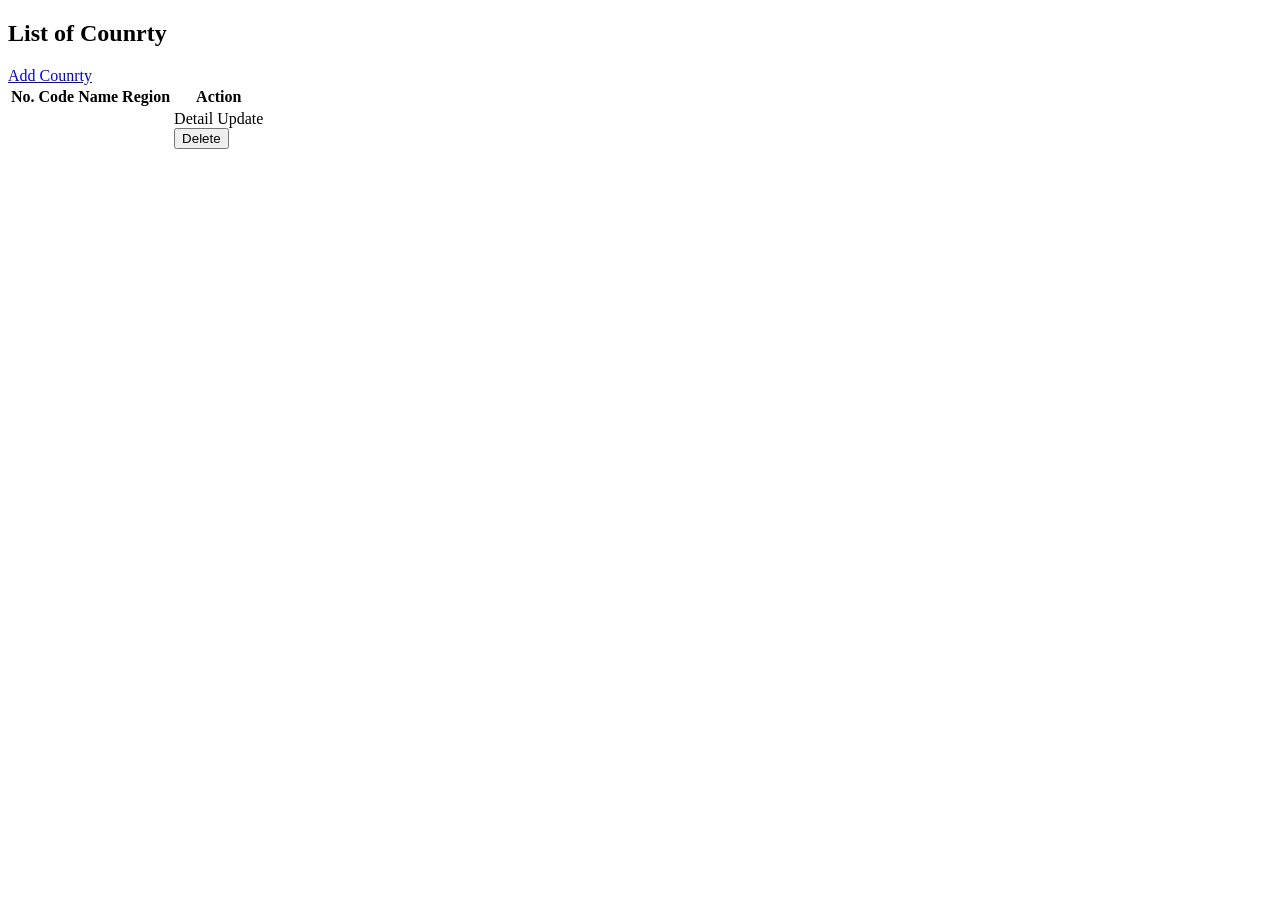
<file: src/main/resources/templates/country/index.html>
<!DOCTYPE html>
<html
  xmlns:layout="http://www.ultraq.net.nz/thymeleaf/layout"
  layout:decorate="~{layout/main}"
>
  <head>
    <!-- title web -->
    <title>Counrty</title>
  </head>
  <body>
    <!-- content -->
    <section class="container" layout:fragment="content">
      <div class="my-4 d-flex justify-content-between align-items-center">
        <h1 class="fw-bold">List of Counrty</h1>
        <!-- * without dto -->
        <!-- <a href="/country/create" class="btn btn-success btn-sm fw-bold"
          >Add Counrty</a
        > -->

        <!-- * with dto -->
        <a href="/country/create-dto" class="btn btn-success btn-sm fw-bold"
          >Add Counrty</a
        >
      </div>

      <table
        class="table table-bordered table-hover table-striped text-center mt-3"
      >
        <thead class="table-dark">
          <tr>
            <th class="col-1">No.</th>
            <th class="col-1">Code</th>
            <th class="col-3">Name</th>
            <th class="col-3">Region</th>
            <th class="col-4">Action</th>
          </tr>
        </thead>
        <tbody>
          <tr th:each="country, key : ${countries}">
            <td th:text="${key.count}"></td>
            <td th:text="${country.code}"></td>
            <td th:text="${country.name}"></td>
            <td th:text="${country.region.name}"></td>
            <td class="d-flex justify-content-center gap-3">
              <!-- * without dto -->
              <!-- <a
                th:href="@{/country/{id} (id = ${country.id})}"
                class="btn btn-primary btn-sm"
                >Detail</a
              > -->

              <!-- * with dto -->
              <a
                th:href="@{/country/res/{id} (id = ${country.id})}"
                class="btn btn-primary btn-sm"
                >Detail</a
              >
              <a
                th:href="@{/country/update/{id} (id = ${country.id})}"
                class="btn btn-warning btn-sm"
                >Update</a
              >
              <form
                th:action="@{/country/{id} (id = ${country.id})}"
                th:method="DELETE"
              >
                <button
                  class="btn btn-danger btn-sm"
                  type="submit"
                  onclick="return confirm('Are you sure to want delete it???')"
                >
                  Delete
                </button>
              </form>
            </td>
          </tr>
        </tbody>
      </table>
    </section>
  </body>
</html>
</file>
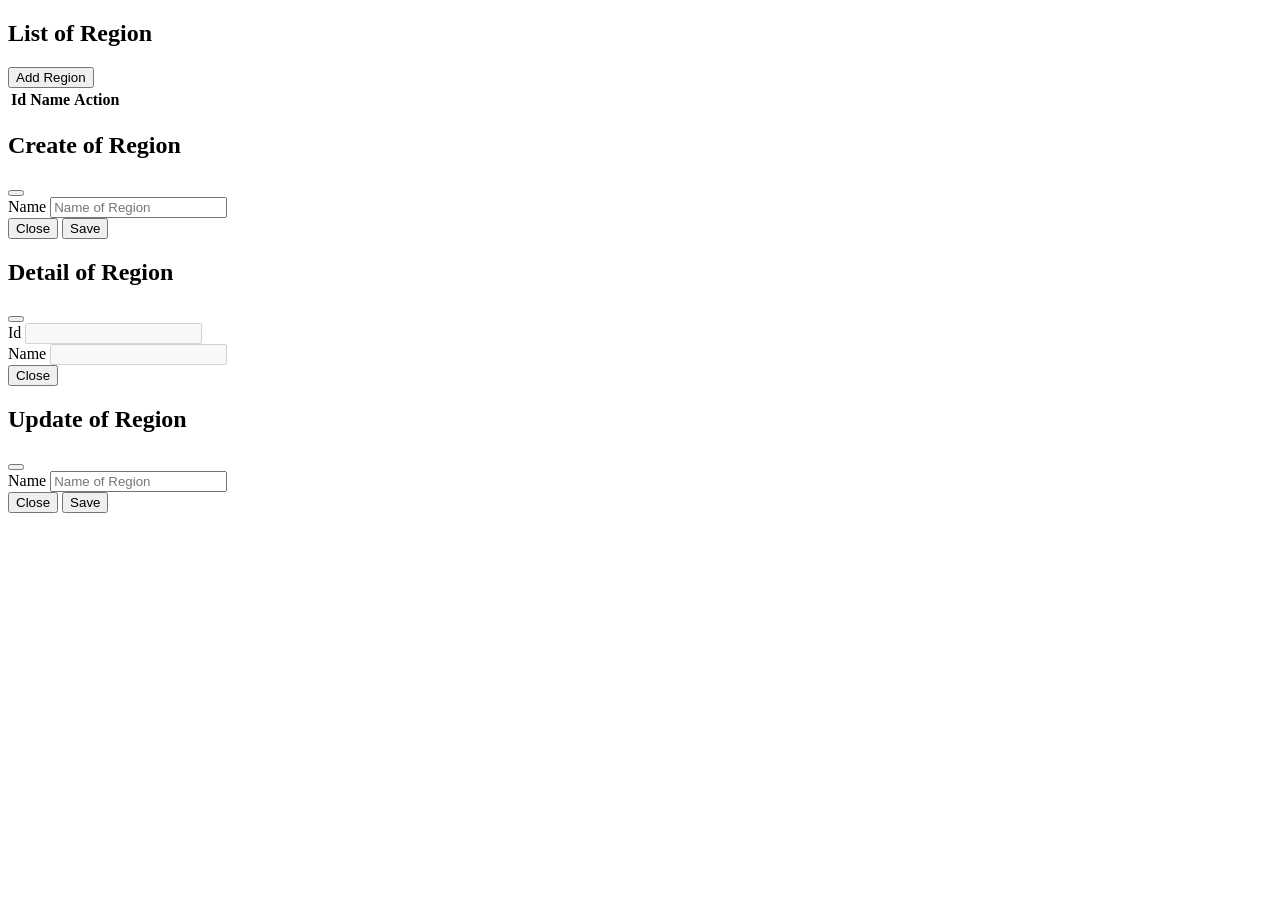
<file: src/main/resources/templates/region/index.html>
<!DOCTYPE html>
<html
  xmlns:layout="http://www.ultraq.net.nz/thymeleaf/layout"
  layout:decorate="~{layout/main}"
>
  <head>
    <!-- title web -->
    <title>Region</title>
  </head>
  <body>
    <!-- content -->
    <section class="container" layout:fragment="content">
      <div class="my-4 d-flex justify-content-between align-items-center">
        <h1 class="fw-bold">List of Region</h1>
        <button
          type="button"
          class="btn btn-success btn-sm"
          data-bs-toggle="modal"
          data-bs-target="#create"
        >
          Add Region
        </button>
      </div>

      <table
        id="tb-region"
        class="table table-bordered table-hover table-striped"
      >
        <thead class="table-dark">
          <tr>
            <th class="col-2 text-center">Id</th>
            <th class="col-4 text-center">Name</th>
            <th class="col-6 text-center">Action</th>
          </tr>
        </thead>
      </table>

      <!-- modal create -->
      <div
        class="modal fade"
        id="create"
        data-bs-backdrop="static"
        data-bs-keyboard="false"
        tabindex="-1"
        aria-labelledby="createLabel"
        aria-hidden="true"
      >
        <div class="modal-dialog">
          <div class="modal-content">
            <div class="modal-header">
              <h1 class="modal-title fs-5 fw-bold" id="createLabel">
                Create of Region
              </h1>
              <button
                type="button"
                class="btn-close"
                data-bs-dismiss="modal"
                aria-label="Close"
              ></button>
            </div>
            <form>
              <div class="modal-body">
                <!-- name -->
                <div class="input-group flex-nowrap">
                  <span
                    class="input-group-text fw-bold bg-primary bg-opacity-50"
                    id="addon-wrapping"
                    >Name</span
                  >
                  <input
                    type="text"
                    class="form-control"
                    placeholder="Name of Region"
                    aria-label="name"
                    aria-describedby="addon-wrapping"
                    id="create-name"
                    required
                  />
                </div>
              </div>
              <div class="modal-footer">
                <button
                  type="button"
                  class="btn btn-secondary btn-sm"
                  data-bs-dismiss="modal"
                >
                  Close
                </button>
                <button
                  id="create-region"
                  type="button"
                  class="btn btn-success btn-sm"
                >
                  Save
                </button>
              </div>
            </form>
          </div>
        </div>
      </div>

      <!-- modal detail -->
      <div
        class="modal fade"
        id="detail"
        data-bs-backdrop="static"
        data-bs-keyboard="false"
        tabindex="-1"
        aria-labelledby="detailLabel"
        aria-hidden="true"
      >
        <div class="modal-dialog">
          <div class="modal-content">
            <div class="modal-header">
              <h1 class="modal-title fs-5 fw-bold" id="detailLabel">
                Detail of Region
              </h1>
              <button
                type="button"
                class="btn-close"
                data-bs-dismiss="modal"
                aria-label="Close"
              ></button>
            </div>
            <div class="modal-body">
              <!-- id -->
              <div class="input-group flex-nowrap mt-2">
                <span
                  class="input-group-text fw-bold bg-primary bg-opacity-50"
                  id="addon-wrapping"
                  >Id</span
                >
                <input
                  type="text"
                  class="form-control"
                  aria-label="id"
                  aria-describedby="addon-wrapping"
                  id="detail-id"
                  disabled
                />
              </div>

              <!-- name -->
              <div class="input-group flex-nowrap mt-4 mb-2">
                <span
                  class="input-group-text fw-bold bg-primary bg-opacity-50"
                  id="addon-wrapping"
                  >Name</span
                >
                <input
                  type="text"
                  class="form-control"
                  aria-label="name"
                  aria-describedby="addon-wrapping"
                  id="detail-name"
                  disabled
                />
              </div>
            </div>
            <div class="modal-footer">
              <button
                type="button"
                class="btn btn-secondary btn-sm"
                data-bs-dismiss="modal"
              >
                Close
              </button>
            </div>
          </div>
        </div>
      </div>

      <!-- modal update -->
      <div
        class="modal fade"
        id="update"
        data-bs-backdrop="static"
        data-bs-keyboard="false"
        tabindex="-1"
        aria-labelledby="updateLabel"
        aria-hidden="true"
      >
        <div class="modal-dialog">
          <div class="modal-content">
            <div class="modal-header">
              <h1 class="modal-title fs-5 fw-bold" id="updateLabel">
                Update of Region
              </h1>
              <button
                type="button"
                class="btn-close"
                data-bs-dismiss="modal"
                aria-label="Close"
              ></button>
            </div>
            <form>
              <div class="modal-body">
                <!-- name -->
                <div class="input-group flex-nowrap">
                  <span
                    class="input-group-text fw-bold bg-primary bg-opacity-50"
                    id="addon-wrapping"
                    >Name</span
                  >
                  <input
                    type="text"
                    class="form-control"
                    placeholder="Name of Region"
                    aria-label="name"
                    aria-describedby="addon-wrapping"
                    id="update-name"
                    required
                  />
                </div>

                <input type="hidden" id="update-id" />
              </div>
              <div class="modal-footer">
                <button
                  type="button"
                  class="btn btn-secondary btn-sm"
                  data-bs-dismiss="modal"
                >
                  Close
                </button>
                <button
                  id="update-region"
                  type="button"
                  class="btn btn-success btn-sm"
                >
                  Save
                </button>
              </div>
            </form>
          </div>
        </div>
      </div>
    </section>

    <div layout:fragment="js">
      <script th:src="@{/js/region.js}"></script>
    </div>
  </body>
</html>
</file>
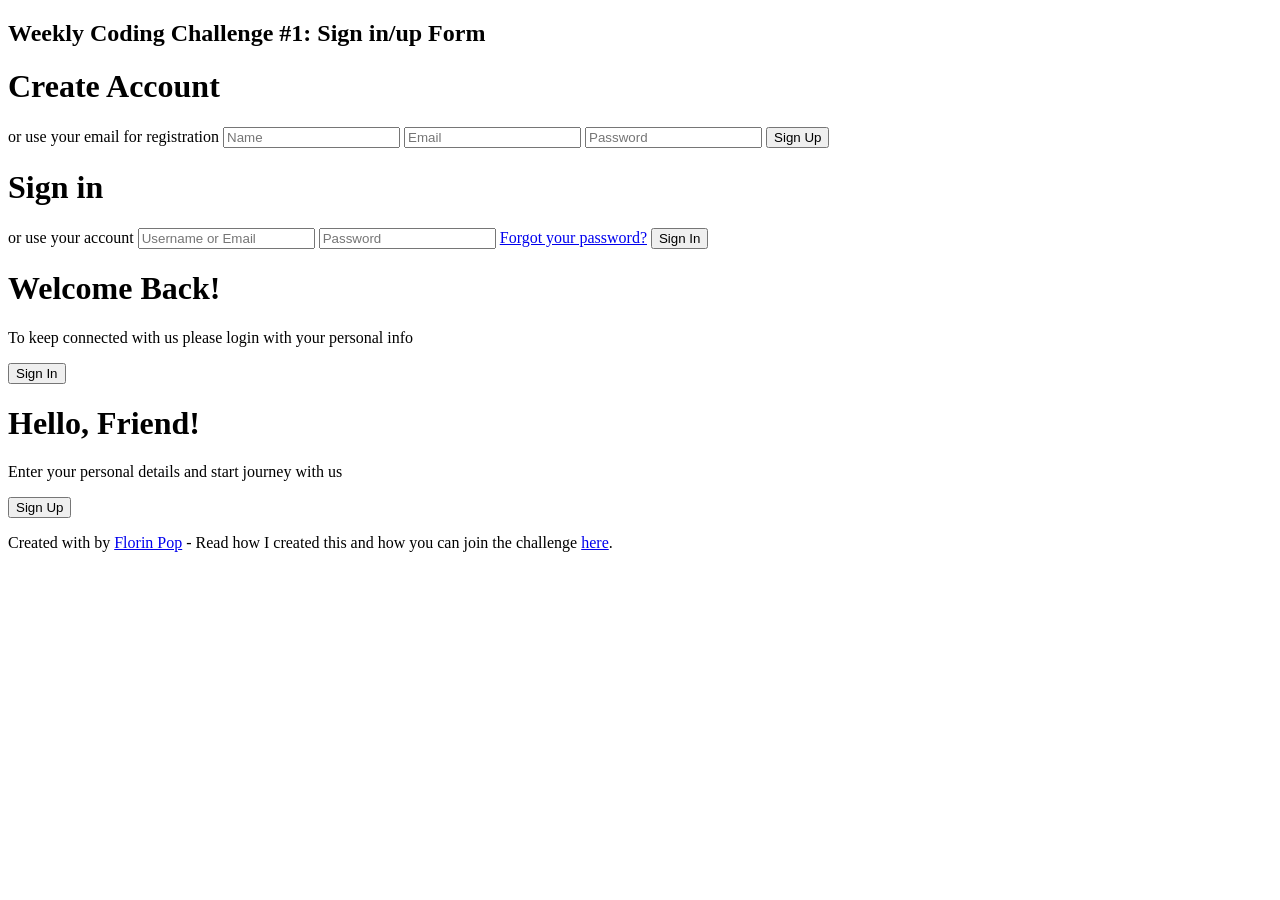
<file: src/main/resources/templates/auth/login.html>
<!DOCTYPE html>
<html lang="en">
  <head>
    <meta charset="UTF-8" />
    <meta name="viewport" content="width=device-width, initial-scale=1.0" />

    <!-- * css -->
    <link rel="stylesheet" th:href="@{/css/login.css}" />

    <title>Login</title>
  </head>
  <body>
    <h2>Weekly Coding Challenge #1: Sign in/up Form</h2>
    <div class="container" id="container">
      <div class="form-container sign-up-container">
        <form action="#">
          <h1>Create Account</h1>
          <div class="social-container">
            <a href="#" class="social"><i class="fab fa-facebook-f"></i></a>
            <a href="#" class="social"><i class="fab fa-google-plus-g"></i></a>
            <a href="#" class="social"><i class="fab fa-linkedin-in"></i></a>
          </div>
          <span>or use your email for registration</span>
          <input type="text" placeholder="Name" />
          <input type="email" placeholder="Email" />
          <input type="password" placeholder="Password" />
          <button>Sign Up</button>
        </form>
      </div>
      <div class="form-container sign-in-container">
        <form
          th:action="@{/login}"
          th:method="POST"
          th:object="${loginRequest}"
        >
          <h1>Sign in</h1>
          <div class="social-container">
            <a href="#" class="social"><i class="fab fa-facebook-f"></i></a>
            <a href="#" class="social"><i class="fab fa-google-plus-g"></i></a>
            <a href="#" class="social"><i class="fab fa-linkedin-in"></i></a>
          </div>
          <span>or use your account</span>
          <input
            type="text"
            placeholder="Username or Email"
            th:field="*{username}"
          />
          <input
            type="password"
            placeholder="Password"
            th:field="*{password}"
          />
          <a href="#">Forgot your password?</a>
          <button type="submit">Sign In</button>
        </form>
      </div>
      <div class="overlay-container">
        <div class="overlay">
          <div class="overlay-panel overlay-left">
            <h1>Welcome Back!</h1>
            <p>
              To keep connected with us please login with your personal info
            </p>
            <button class="ghost" id="signIn">Sign In</button>
          </div>
          <div class="overlay-panel overlay-right">
            <h1>Hello, Friend!</h1>
            <p>Enter your personal details and start journey with us</p>
            <button class="ghost" id="signUp">Sign Up</button>
          </div>
        </div>
      </div>
    </div>

    <footer>
      <p>
        Created with <i class="fa fa-heart"></i> by
        <a target="_blank" href="https://florin-pop.com">Florin Pop</a>
        - Read how I created this and how you can join the challenge
        <a
          target="_blank"
          href="https://www.florin-pop.com/blog/2019/03/double-slider-sign-in-up-form/"
          >here</a
        >.
      </p>
    </footer>

    <script th:src="@{/js/login.js}"></script>
  </body>
</html>
</file>
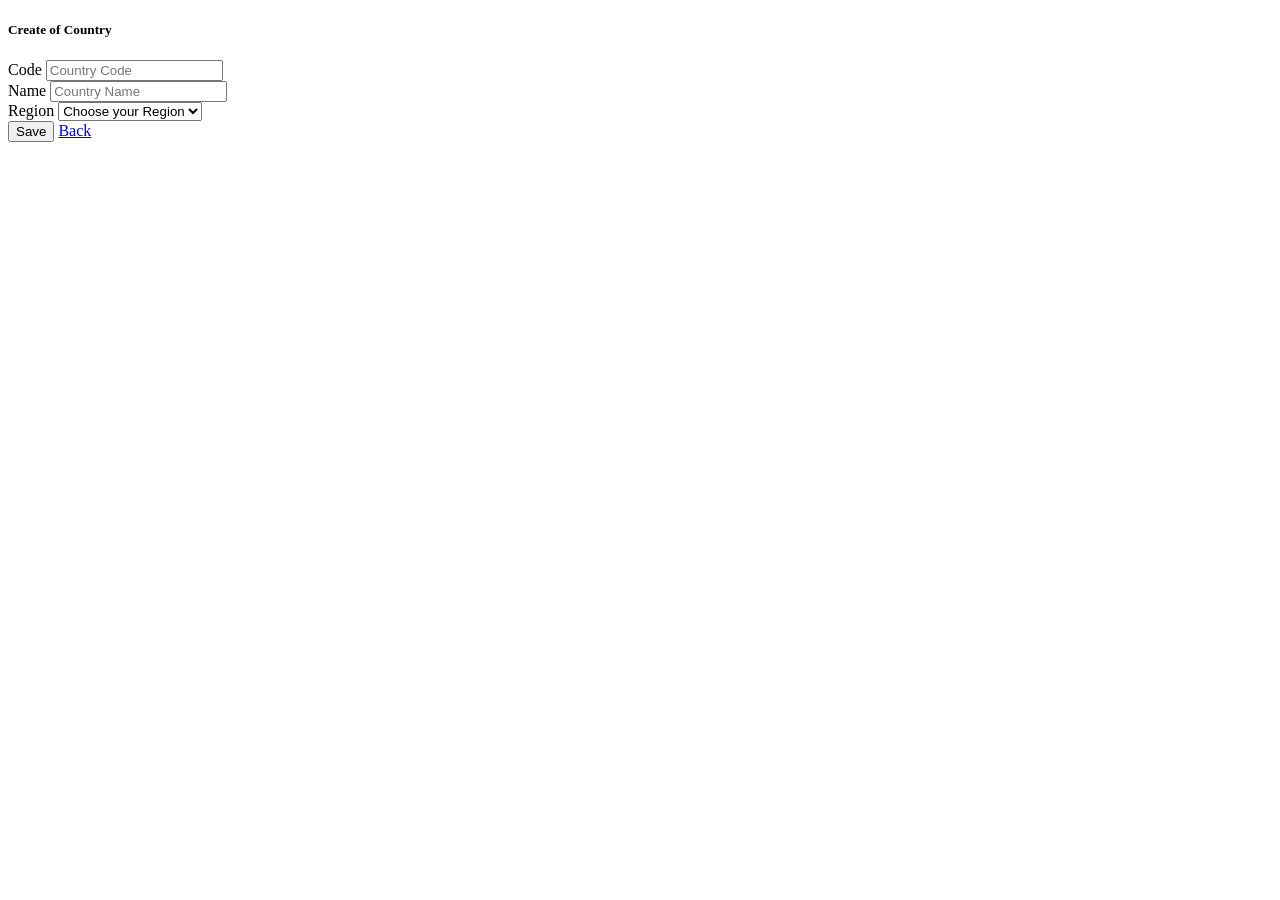
<file: src/main/resources/templates/country/create-form.html>
<!DOCTYPE html>
<html
  xmlns:layout="http://www.ultraq.net.nz/thymeleaf/layout"
  layout:decorate="~{layout/main}"
>
  <head>
    <!-- title web -->
    <title>Create Country</title>
  </head>
  <body>
    <!-- content -->
    <section class="container" layout:fragment="content">
      <div class="card mt-5">
        <h5 class="card-header fw-bold text-center bg-primary bg-opacity-50">
          Create of Country
        </h5>
        <div class="card-body">
          <form th:action="@{/country}" th:method="POST" th:object="${country}">
            <!-- code -->
            <div class="input-group flex-nowrap my-2">
              <span
                class="input-group-text fw-bold bg-primary bg-opacity-50"
                id="addon-wrapping"
                >Code</span
              >
              <input
                type="text"
                class="form-control"
                placeholder="Country Code"
                aria-label="code"
                aria-describedby="addon-wrapping"
                th:field="*{code}"
                required
              />
            </div>

            <!-- name -->
            <div class="input-group flex-nowrap my-4">
              <span
                class="input-group-text fw-bold bg-primary bg-opacity-50"
                id="addon-wrapping"
                >Name</span
              >
              <input
                type="text"
                class="form-control"
                placeholder="Country Name"
                aria-label="name"
                aria-describedby="addon-wrapping"
                th:field="*{name}"
                required
              />
            </div>

            <!-- region -->
            <div class="input-group flex-nowrap my-4">
              <span
                class="input-group-text fw-bold bg-primary bg-opacity-50"
                id="addon-wrapping"
                >Region</span
              >
              <select
                class="form-select"
                aria-label="Default select example"
                th:field="*{region.id}"
                required
              >
                <option value="" hidden>Choose your Region</option>
                <option
                  th:each="region : ${regions}"
                  th:value="${region.id}"
                  th:text="${region.name}"
                ></option>
              </select>
            </div>

            <div class="mt-4 d-flex gap-3">
              <button type="submit" class="btn btn-success fw-bold">
                Save
              </button>
              <a href="/country" class="btn btn-secondary fw-bold">Back</a>
            </div>
          </form>
        </div>
      </div>
    </section>
  </body>
</html>
</file>
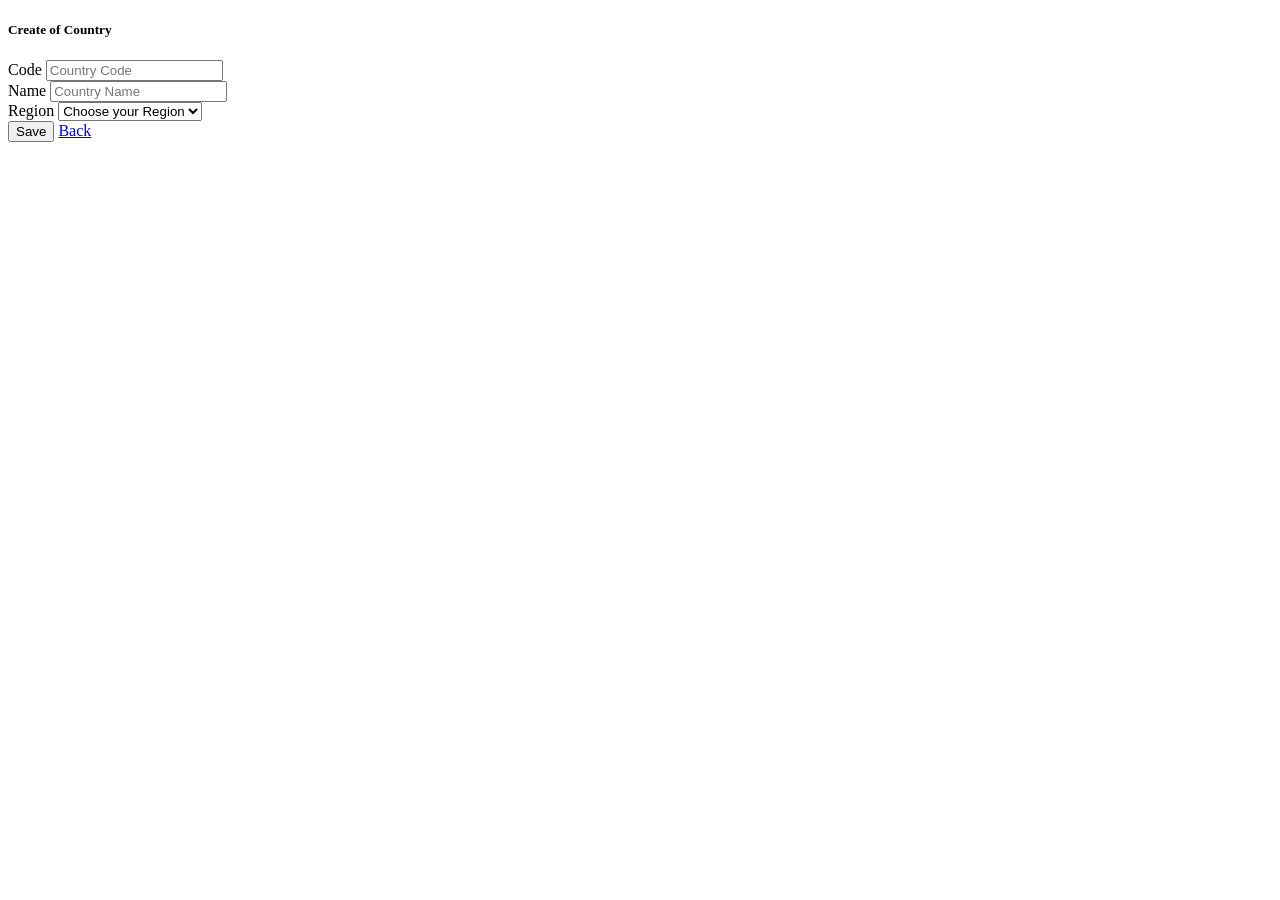
<file: src/main/resources/templates/country/create-form_dto.html>
<!DOCTYPE html>
<html
  xmlns:layout="http://www.ultraq.net.nz/thymeleaf/layout"
  layout:decorate="~{layout/main}"
>
  <head>
    <!-- title web -->
    <title>Create Country</title>
  </head>
  <body>
    <!-- content -->
    <section class="container" layout:fragment="content">
      <div class="card mt-5">
        <h5 class="card-header fw-bold text-center bg-primary bg-opacity-50">
          Create of Country
        </h5>
        <div class="card-body">
          <form
            th:action="@{/country/dto}"
            th:method="POST"
            th:object="${countryRequest}"
          >
            <!-- code -->
            <div class="input-group flex-nowrap my-2">
              <span
                class="input-group-text fw-bold bg-primary bg-opacity-50"
                id="addon-wrapping"
                >Code</span
              >
              <input
                type="text"
                class="form-control"
                placeholder="Country Code"
                aria-label="code"
                aria-describedby="addon-wrapping"
                th:field="*{code}"
                required
              />
            </div>

            <!-- name -->
            <div class="input-group flex-nowrap my-4">
              <span
                class="input-group-text fw-bold bg-primary bg-opacity-50"
                id="addon-wrapping"
                >Name</span
              >
              <input
                type="text"
                class="form-control"
                placeholder="Country Name"
                aria-label="name"
                aria-describedby="addon-wrapping"
                th:field="*{name}"
                required
              />
            </div>

            <!-- region -->
            <div class="input-group flex-nowrap my-4">
              <span
                class="input-group-text fw-bold bg-primary bg-opacity-50"
                id="addon-wrapping"
                >Region</span
              >
              <select
                class="form-select"
                aria-label="Default select example"
                th:field="*{regionId}"
                required
              >
                <option value="" hidden>Choose your Region</option>
                <option
                  th:each="region : ${regions}"
                  th:value="${region.id}"
                  th:text="${region.name}"
                ></option>
              </select>
            </div>

            <div class="mt-4 d-flex gap-3">
              <button type="submit" class="btn btn-success fw-bold">
                Save
              </button>
              <a href="/country" class="btn btn-secondary fw-bold">Back</a>
            </div>
          </form>
        </div>
      </div>
    </section>
  </body>
</html>
</file>
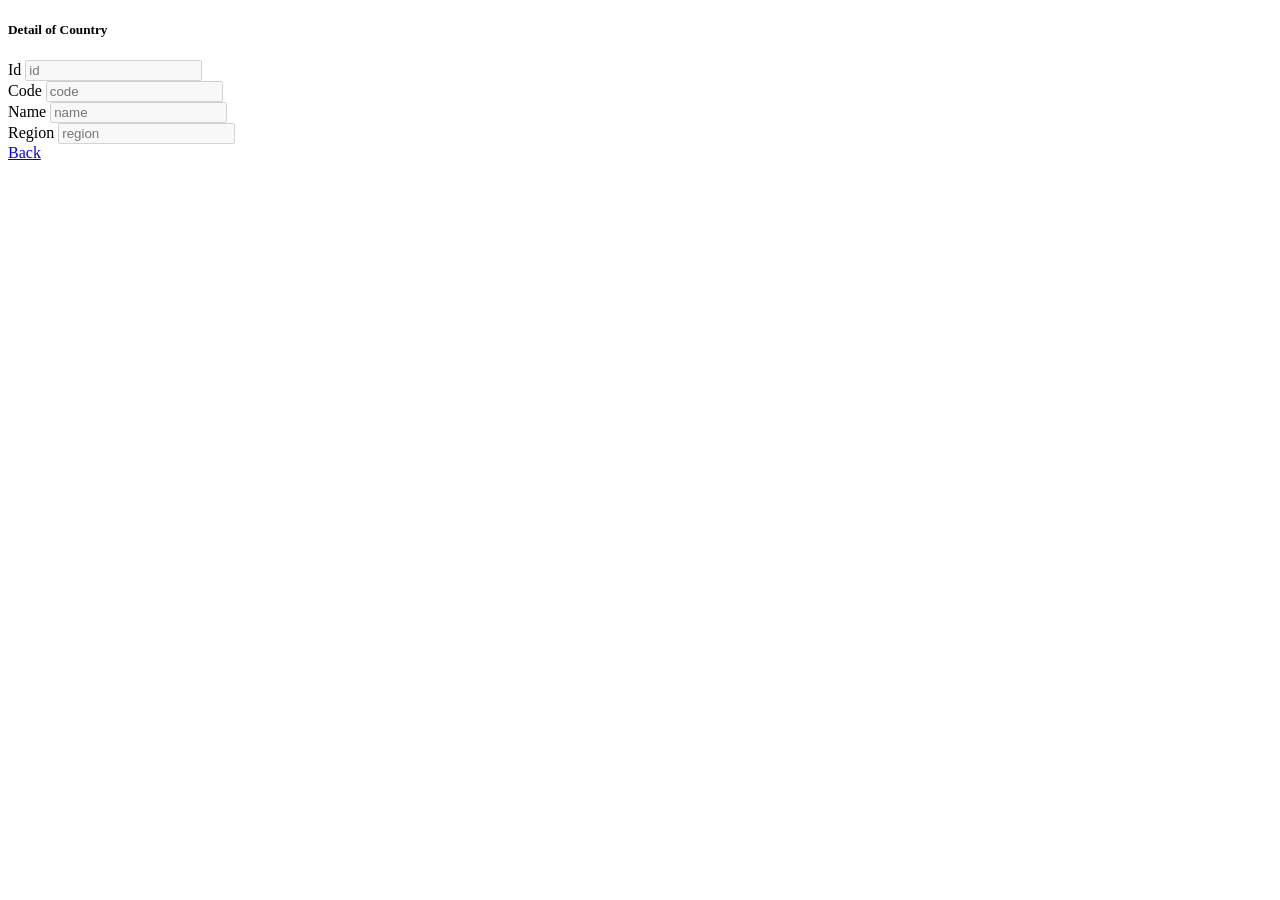
<file: src/main/resources/templates/country/detail.html>
<!DOCTYPE html>
<html
  xmlns:layout="http://www.ultraq.net.nz/thymeleaf/layout"
  layout:decorate="~{layout/main}"
>
  <head>
    <!-- title web -->
    <title>Detail Country</title>
  </head>
  <body>
    <!-- content -->
    <section class="container" layout:fragment="content">
      <div class="card mt-5">
        <h5 class="card-header fw-bold text-center bg-primary bg-opacity-50">
          Detail of Country
        </h5>
        <!-- * without dto -->
        <!-- <div class="card-body" th:object="${country}"> -->

        <!-- * with dto -->
        <div class="card-body" th:object="${country}">
          <!-- id -->
          <div class="input-group flex-nowrap my-2">
            <span
              class="input-group-text fw-bold bg-primary bg-opacity-50"
              id="addon-wrapping"
              >Id</span
            >
            <input
              type="text"
              class="form-control"
              placeholder="id"
              aria-label="id"
              aria-describedby="addon-wrapping"
              th:field="*{countryId}"
              disabled
            />
          </div>

          <!-- code -->
          <div class="input-group flex-nowrap my-4">
            <span
              class="input-group-text fw-bold bg-primary bg-opacity-50"
              id="addon-wrapping"
              >Code</span
            >
            <input
              type="text"
              class="form-control"
              placeholder="code"
              aria-label="code"
              aria-describedby="addon-wrapping"
              th:field="*{countryCode}"
              disabled
            />
          </div>

          <!-- name -->
          <div class="input-group flex-nowrap my-4">
            <span
              class="input-group-text fw-bold bg-primary bg-opacity-50"
              id="addon-wrapping"
              >Name</span
            >
            <input
              type="text"
              class="form-control"
              placeholder="name"
              aria-label="name"
              aria-describedby="addon-wrapping"
              th:field="*{countryName}"
              disabled
            />
          </div>

          <!-- region -->
          <div class="input-group flex-nowrap my-4">
            <span
              class="input-group-text fw-bold bg-primary bg-opacity-50"
              id="addon-wrapping"
              >Region</span
            >
            <input
              type="text"
              class="form-control"
              placeholder="region"
              aria-label="region"
              aria-describedby="addon-wrapping"
              th:field="*{regionName}"
              disabled
            />
          </div>

          <div class="mt-3 d-flex gap-2">
            <a href="/country" class="btn btn-secondary fw-bold">Back</a>
          </div>
        </div>
      </div>
    </section>
  </body>
</html>
</file>
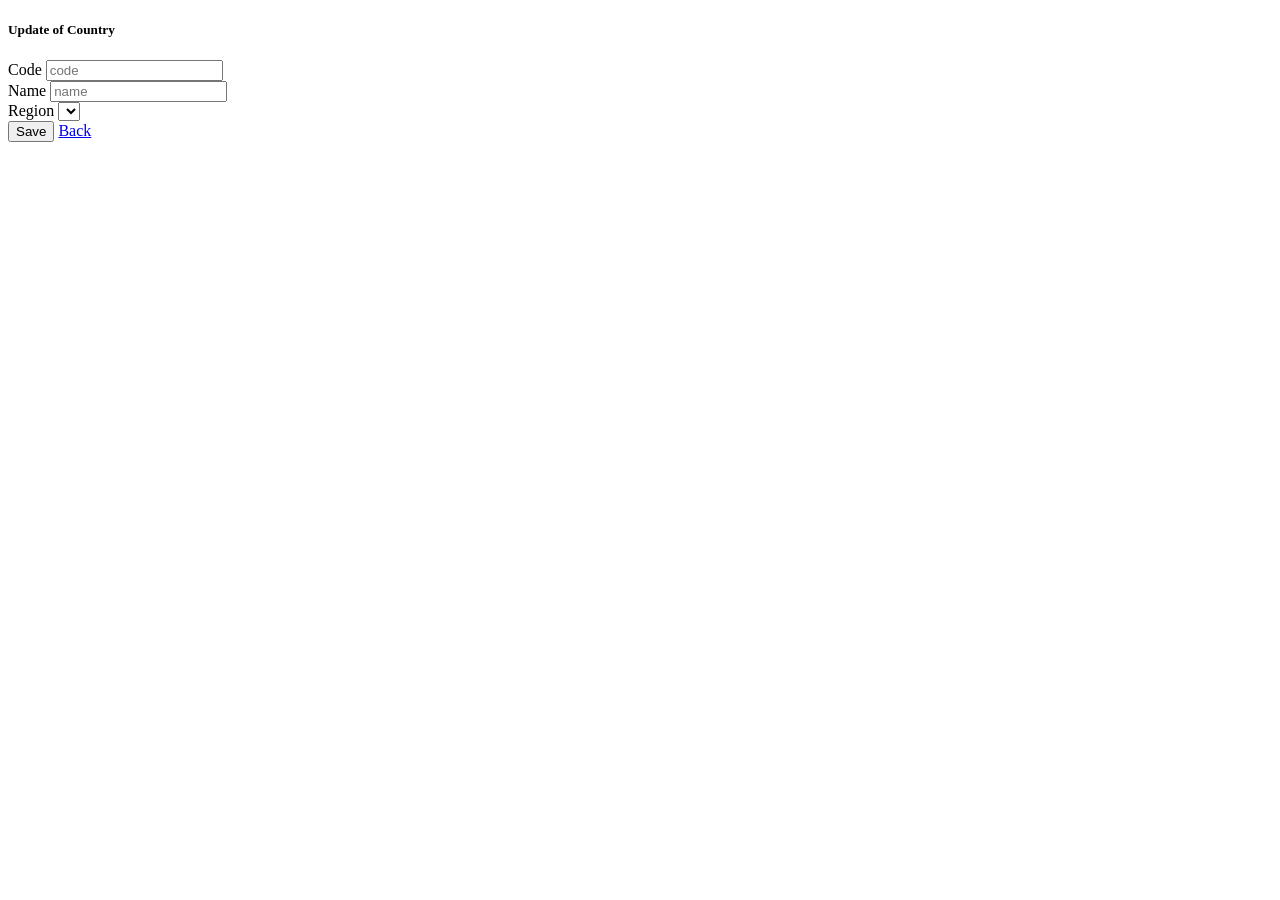
<file: src/main/resources/templates/country/update-form.html>
<!DOCTYPE html>
<html
  xmlns:layout="http://www.ultraq.net.nz/thymeleaf/layout"
  layout:decorate="~{layout/main}"
>
  <head>
    <!-- title web -->
    <title>Update Country</title>
  </head>
  <body>
    <!-- content -->
    <section class="container" layout:fragment="content">
      <div class="card mt-5">
        <h5 class="card-header fw-bold text-center bg-primary bg-opacity-50">
          Update of Country
        </h5>
        <div class="card-body">
          <form
            th:action="@{/country/{id} (id = ${country.id})}"
            th:method="PUT"
            th:object="${country}"
          >
            <!-- code -->
            <div class="input-group flex-nowrap my-2">
              <span
                class="input-group-text fw-bold bg-primary bg-opacity-50"
                id="addon-wrapping"
                >Code</span
              >
              <input
                type="text"
                class="form-control"
                placeholder="code"
                aria-label="code"
                aria-describedby="addon-wrapping"
                th:field="*{code}"
                required
              />
            </div>

            <!-- name -->
            <div class="input-group flex-nowrap my-4">
              <span
                class="input-group-text fw-bold bg-primary bg-opacity-50"
                id="addon-wrapping"
                >Name</span
              >
              <input
                type="text"
                class="form-control"
                placeholder="name"
                aria-label="name"
                aria-describedby="addon-wrapping"
                th:field="*{name}"
                required
              />
            </div>

            <!-- region -->
            <div class="input-group flex-nowrap my-4">
              <span
                class="input-group-text fw-bold bg-primary bg-opacity-50"
                id="addon-wrapping"
                >Region</span
              >
              <select
                class="form-select"
                aria-label="Default select example"
                th:field="*{region.id}"
                required
              >
                <option
                  th:each="region : ${regions}"
                  th:value="${region.id}"
                  th:text="${region.name}"
                ></option>
              </select>
            </div>

            <div class="mt-4 d-flex gap-3">
              <button type="submit" class="btn btn-success fw-bold">
                Save
              </button>
              <a href="/country" class="btn btn-secondary fw-bold">Back</a>
            </div>
          </form>
        </div>
      </div>
    </section>
  </body>
</html>
</file>
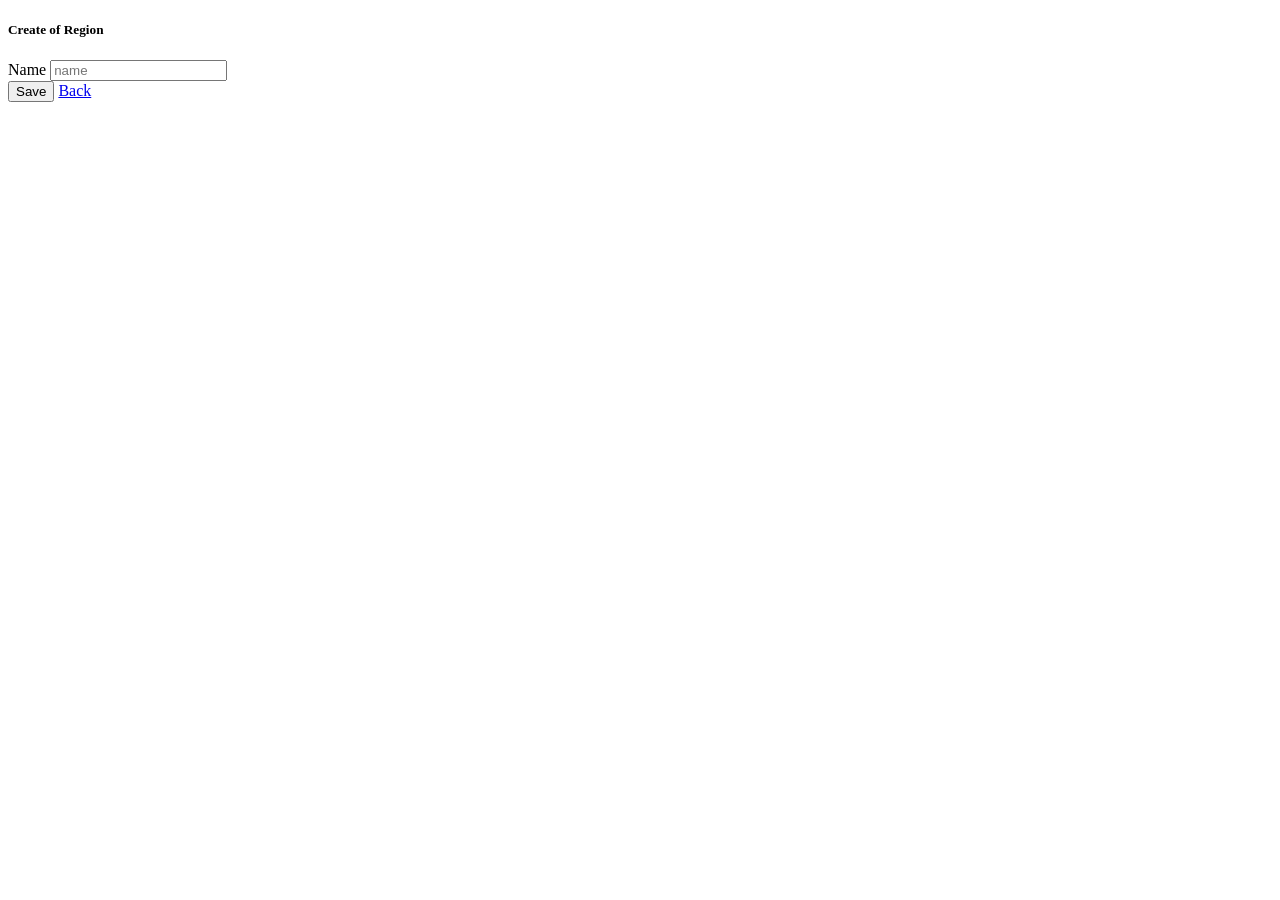
<file: src/main/resources/templates/region/create-form.html>
<!DOCTYPE html>
<html
  xmlns:layout="http://www.ultraq.net.nz/thymeleaf/layout"
  layout:decorate="~{layout/main}"
>
  <head>
    <!-- title web -->
    <title>Create Region</title>
  </head>
  <body>
    <!-- content -->
    <section class="container" layout:fragment="content">
      <div class="card mt-5">
        <h5 class="card-header fw-bold text-center bg-primary bg-opacity-50">
          Create of Region
        </h5>
        <div class="card-body">
          <form th:action="@{/region}" th:method="POST" th:object="${region}">
            <!-- name -->
            <div class="input-group flex-nowrap">
              <span
                class="input-group-text fw-bold bg-primary bg-opacity-50"
                id="addon-wrapping"
                >Name</span
              >
              <input
                type="text"
                class="form-control"
                placeholder="name"
                aria-label="name"
                aria-describedby="addon-wrapping"
                th:field="*{name}"
                required
              />
            </div>

            <div class="mt-3 d-flex gap-2">
              <button type="submit" class="btn btn-success btn-sm fw-bold">
                Save
              </button>
              <a href="/region" class="btn btn-secondary btn-sm fw-bold"
                >Back</a
              >
            </div>
          </form>
        </div>
      </div>
    </section>
  </body>
</html>
</file>
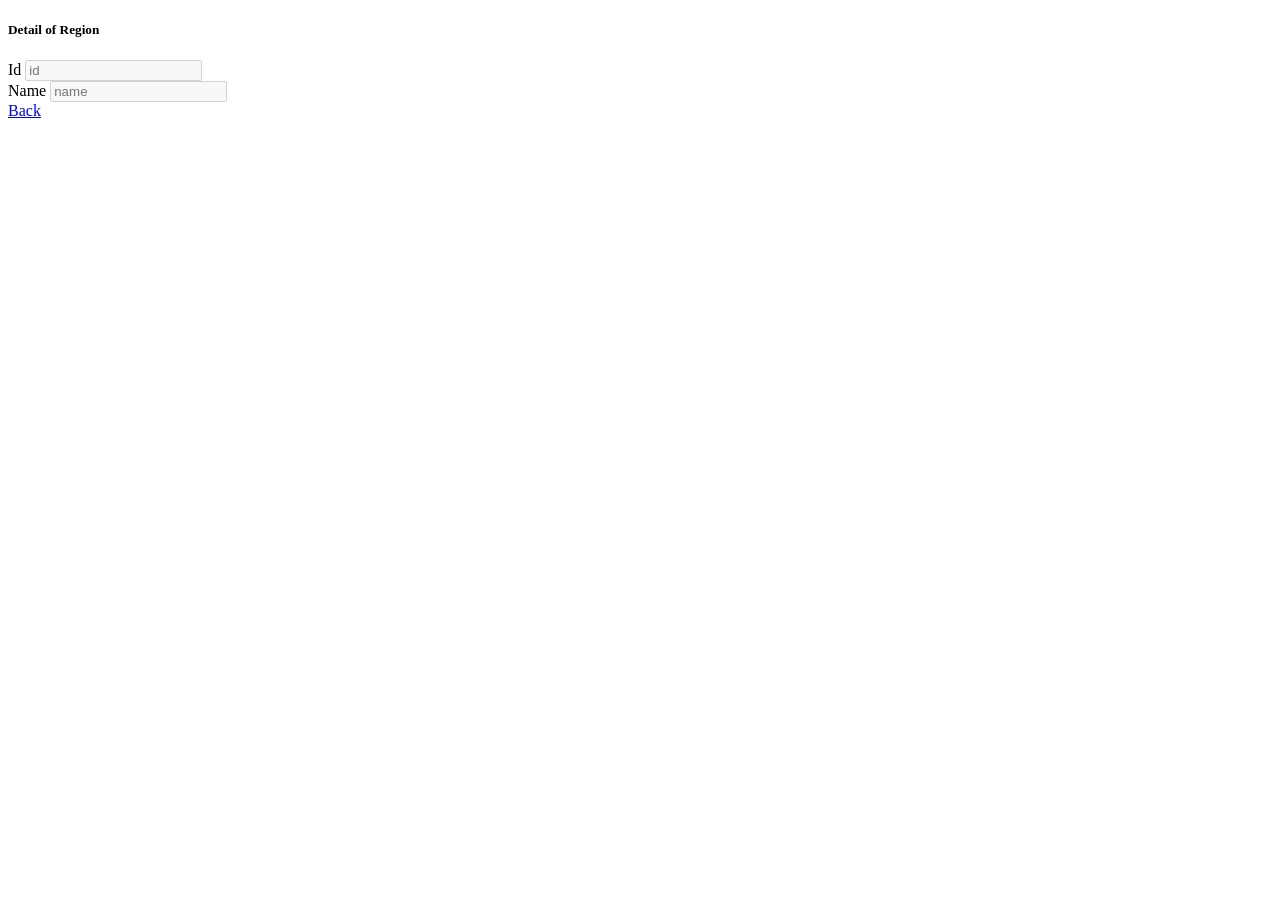
<file: src/main/resources/templates/region/detail.html>
<!DOCTYPE html>
<html
  xmlns:layout="http://www.ultraq.net.nz/thymeleaf/layout"
  layout:decorate="~{layout/main}"
>
  <head>
    <!-- title web -->
    <title>Detail Region</title>
  </head>
  <body>
    <!-- content -->
    <section class="container" layout:fragment="content">
      <div class="card mt-5">
        <h5 class="card-header fw-bold text-center bg-primary bg-opacity-50">
          Detail of Region
        </h5>
        <div class="card-body" th:object="${region}">
          <!-- id -->
          <div class="input-group flex-nowrap my-2">
            <span
              class="input-group-text fw-bold bg-primary bg-opacity-50"
              id="addon-wrapping"
              >Id</span
            >
            <input
              type="text"
              class="form-control"
              placeholder="id"
              aria-label="id"
              aria-describedby="addon-wrapping"
              th:field="*{id}"
              disabled
            />
          </div>

          <!-- name -->
          <div class="input-group flex-nowrap my-4">
            <span
              class="input-group-text fw-bold bg-primary bg-opacity-50"
              id="addon-wrapping"
              >Name</span
            >
            <input
              type="text"
              class="form-control"
              placeholder="name"
              aria-label="name"
              aria-describedby="addon-wrapping"
              th:field="*{name}"
              disabled
            />
          </div>

          <div class="mt-3 d-flex gap-2">
            <a href="/region" class="btn btn-secondary btn-sm fw-bold">Back</a>
          </div>
        </div>
      </div>
    </section>
  </body>
</html>
</file>
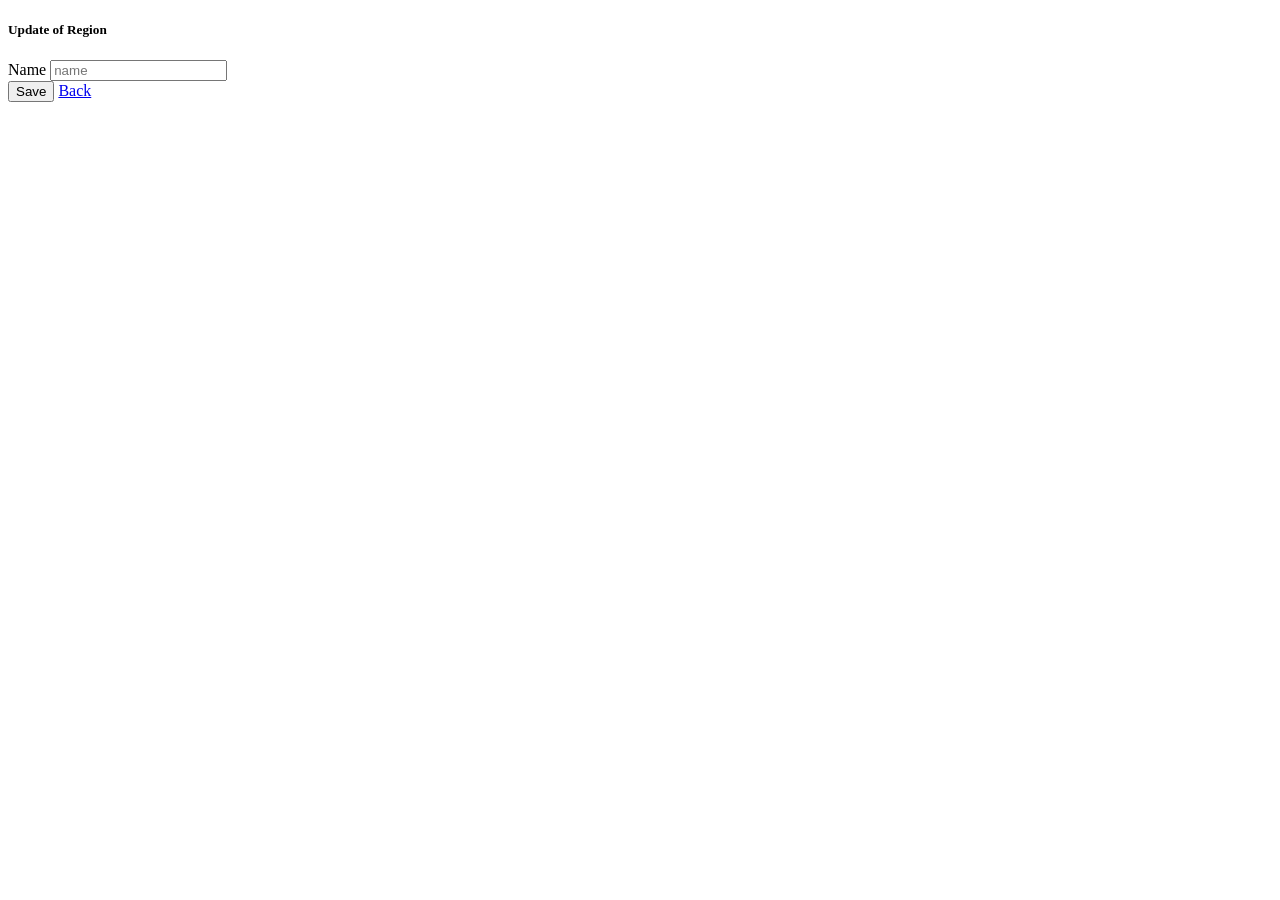
<file: src/main/resources/templates/region/update-form.html>
<!DOCTYPE html>
<html
  xmlns:layout="http://www.ultraq.net.nz/thymeleaf/layout"
  layout:decorate="~{layout/main}"
>
  <head>
    <!-- title web -->
    <title>Update Region</title>
  </head>
  <body>
    <!-- content -->
    <section class="container" layout:fragment="content">
      <div class="card mt-5">
        <h5 class="card-header fw-bold text-center bg-primary bg-opacity-50">
          Update of Region
        </h5>
        <div class="card-body">
          <form
            th:action="@{/region/{id} (id = ${region.id})}"
            th:method="PUT"
            th:object="${region}"
          >
            <!-- name -->
            <div class="input-group flex-nowrap">
              <span
                class="input-group-text fw-bold bg-primary bg-opacity-50"
                id="addon-wrapping"
                >Name</span
              >
              <input
                type="text"
                class="form-control"
                placeholder="name"
                aria-label="name"
                aria-describedby="addon-wrapping"
                th:field="*{name}"
                required
              />
            </div>

            <div class="mt-3 d-flex gap-2">
              <button type="submit" class="btn btn-success btn-sm fw-bold">
                Save
              </button>
              <a href="/region" class="btn btn-secondary btn-sm fw-bold"
                >Back</a
              >
            </div>
          </form>
        </div>
      </div>
    </section>
  </body>
</html>
</file>
